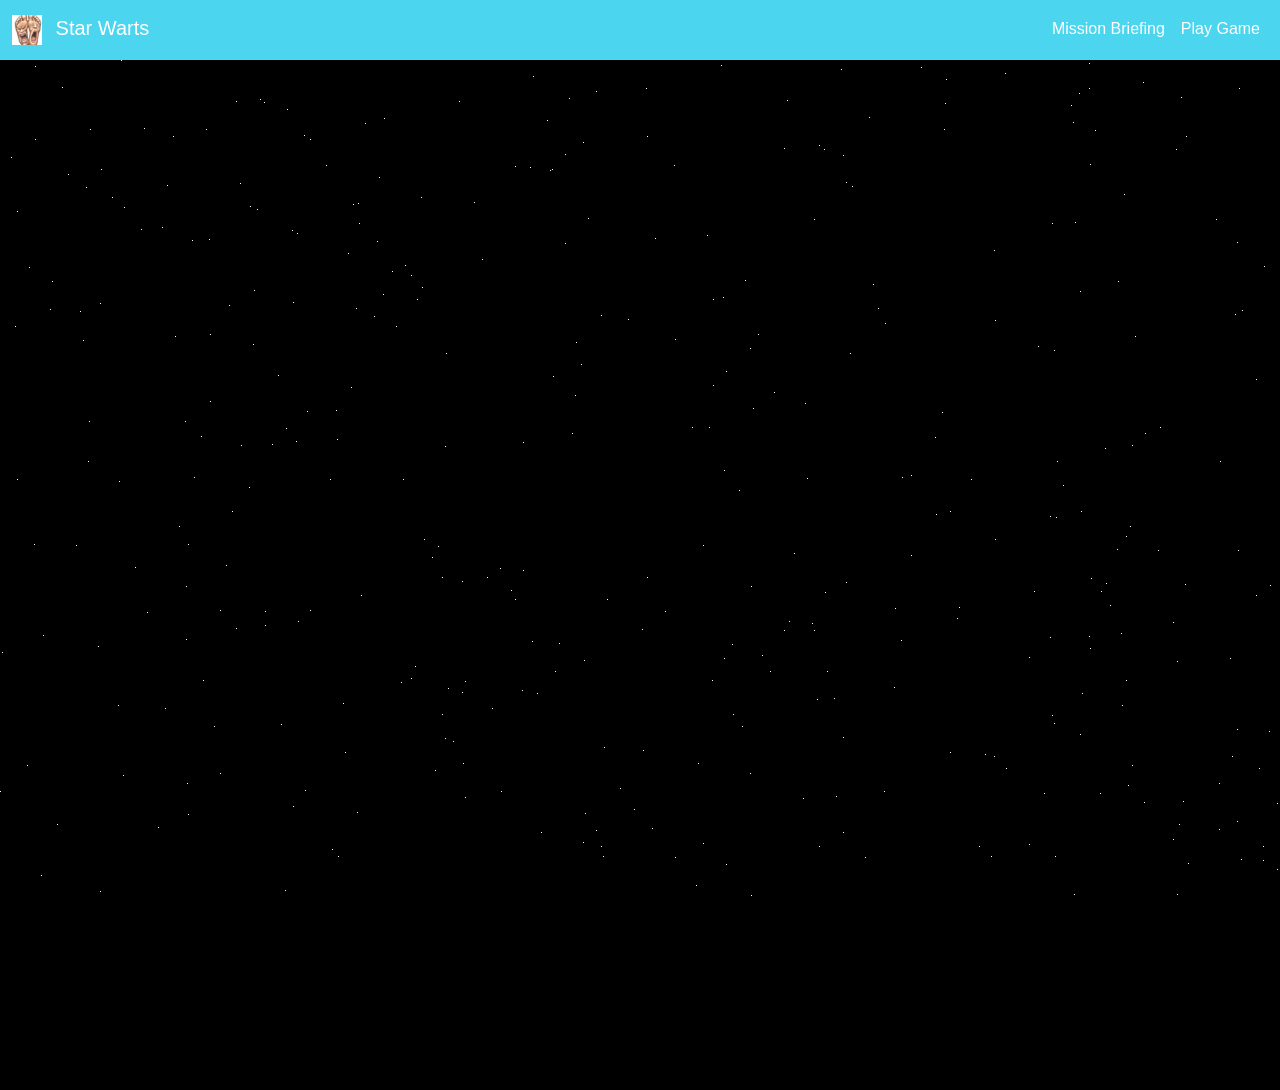
<file: index.html>
<!doctype html>
<html lang="en">
  <head>
    <meta charset="UTF-8">
    <meta name="viewport" content="width=device-width, initial-scale=1.0">

    <!-- Meta tags for search engines -->
    <meta
      name="description"
      content="Star Warts, a space themed game where you play as a pilot trying to save the galaxy from the evil Space Feet.">
    <meta
      name="keywords"
      content="space, game, pilot, galaxy, evil, feet, invaders, invading, save, fun, adventure">
    <title>Star Warts | Mission Briefing</title>

    <!--favicon-->
    <link
      rel="apple-touch-icon"
      sizes="180x180"
      href="assets/favicon/apple-icon-180x180.png">
    <link
      rel="icon"
      type="image/png"
      sizes="32x32"
      href="assets/favicon/favicon-32x32.png">
    <link
      rel="icon"
      type="image/png"
      sizes="16x16"
      href="assets/favicon/favicon-16x16.png">

    <!-- Bootstrap CSS Link -->
    <link
      href="https://cdn.jsdelivr.net/npm/bootstrap@5.3.3/dist/css/bootstrap.min.css"
      rel="stylesheet"
      integrity="sha384-QWTKZyjpPEjISv5WaRU9OFeRpok6YctnYmDr5pNlyT2bRjXh0JMhjY6hW+ALEwIH"
      crossorigin="anonymous">

    <!-- stylesheets -->
    <link rel="stylesheet" href="assets/css/shared.css">
    <link rel="stylesheet" href="assets/css/intro.css">
  </head>

  <body class="d-flex flex-column min-vh-100">
    <header>
      <!-- Navigation -->
      <nav
        id="navbar"
        class="navbar navbar-expand-lg fixed-top custom-nav"
        data-bs-theme="dark">
        <div class="container-fluid">
          <a class="navbar-brand" href="index.html">
            <img
              src="assets/favicon/apple-icon-180x180.png"
              alt="Star Warts logo"
              class="navbar-logo">
            <span class="ms-2">Star Warts</span>
          </a>
          <button
            class="navbar-toggler"
            type="button"
            data-bs-toggle="collapse"
            data-bs-target="#navbarNav"
            aria-controls="navbarNav"
            aria-expanded="false"
            aria-label="Toggle navigation">
            <span class="navbar-toggler-icon"></span>
          </button>
          <div class="collapse navbar-collapse" id="navbarNav">
            <ul class="navbar-nav ms-auto">
              <li class="nav-item">
                <a class="nav-link active" aria-current="page" href="index.html"
                  >Mission Briefing</a
                >
              </li>
              <li class="nav-item">
                <a class="nav-link" href="game.html">Play Game</a>
              </li>
            </ul>
          </div>
        </div>
      </nav>
    </header>

    <!--main content-->
    <main>
      <section id="welcome" class="container section">
        <h1>Welcome to Star Warts</h1>
        <div class="row">
          <div class="col-12 col-xl-6 text-center text-xl-start">
            <!-- first part of the intro appears, stays a while, disappears -->
            <div class="intro">
              A long time ago, in a galaxy far, <br>far away....
            </div>

            <!-- second part of the intro appears after the first part, stays a while, fades-->
            <div class="logo">
              <img
                src="assets/images/star-warts.png"
                alt="Star Warts Scroll Screen Mockup">
            </div>

            <!-- third part of the intro. scrolling text. reducing in size. change perspctive to appear like it's going away from the viewer -->
            <div id="scroller">
              <div id="content">
                <p id="title">Episode LXI</p>
                <br>
                <p id="subtitle">They're Coming</p>
                <br>
                <p>
                  Tony2Toes along with his trusted android companion, C3Ptoe,
                  has vanished as he searches for his mentor, Yoghurt. In his
                  absence, the sinister FIRST ORDER has risen from the ashes of
                  the Empire under Baba Feet and Daft Toenail and will not rest
                  until Tony2Toes has been destroyed. With the support of the
                  REPUBLIC, Princess Verruca leads a brave RESISTANCE. She is
                  desperate to find her brother Tony2Toes and gain his help in
                  restoring peace and justice to the galaxy. You, our most
                  daring pilot are being sent on a secret mission and join
                  Commander Hammer Toe. Your task is to hold back the advance of
                  the imperial Space Feet. You must fight your way through the
                  galaxy, defeat the Space Feet and save Tony2Toes before it's
                  too late. You will be piloting the legendary Starship,
                  Odoureater, and will have to use all your skills to navigate
                  through the treacherous space and defeat the Space Feet. You
                  are our last hope.
                </p>
              </div>
            </div>
          </div>
        </div>
      </section>
    </main>

    <!-- Bootstrap JS Script-->
    <script
      src="https://cdn.jsdelivr.net/npm/bootstrap@5.3.3/dist/js/bootstrap.bundle.min.js"
      integrity="sha384-YvpcrYf0tY3lHB60NNkmXc5s9fDVZLESaAA55NDzOxhy9GkcIdslK1eN7N6jIeHz"
      crossorigin="anonymous"></script>

    <!-- jave script for the stars -->
    <script src="assets/js/stars.js"></script>
  </body>
</html>
</file>
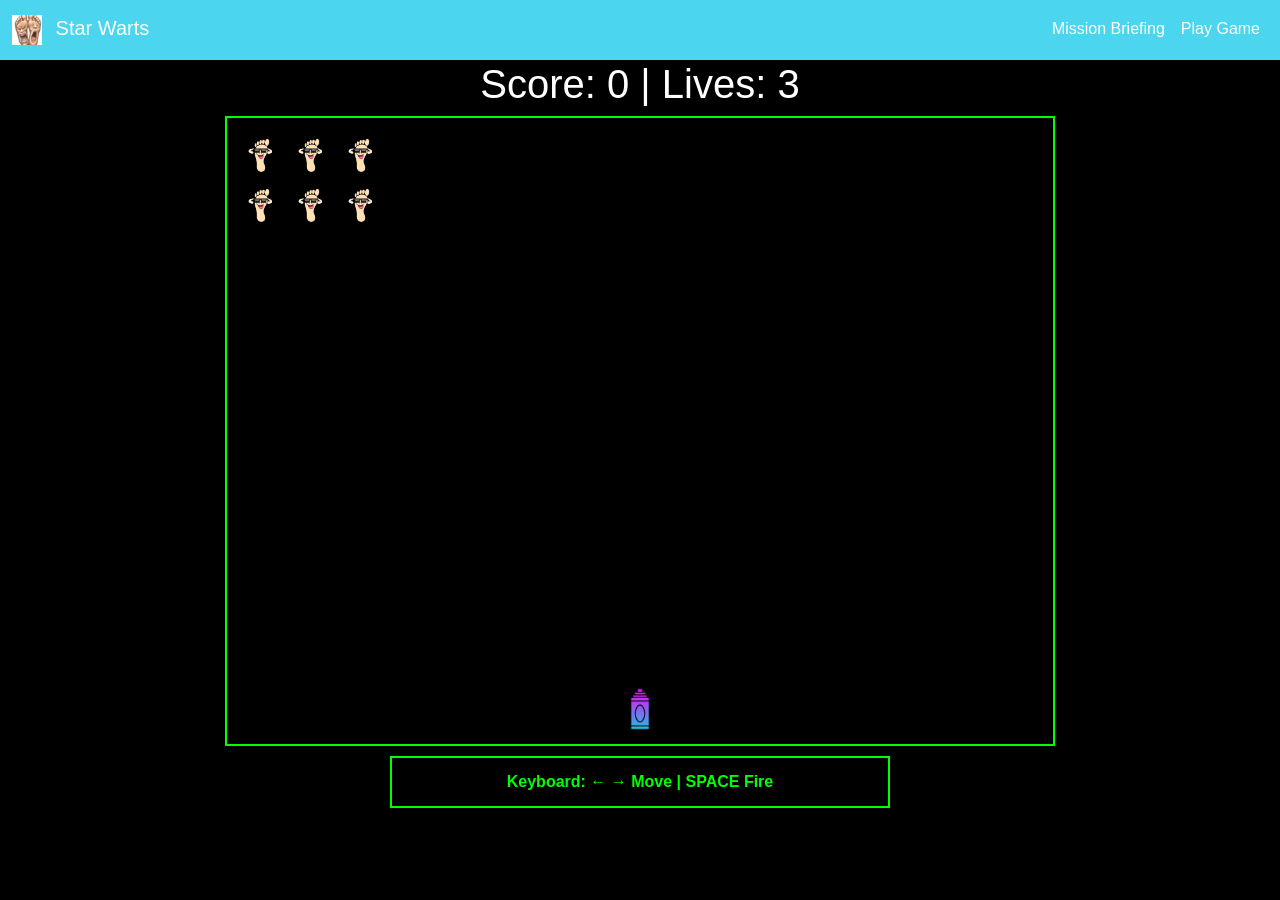
<file: game.html>
<!doctype html>
<html lang="en">
  <head>
    <meta charset="UTF-8">
    <meta name="viewport" content="width=device-width, initial-scale=1.0">

    <!-- Meta tags for search engines -->
    <meta
      name="description"
      content="Star Warts, a space themed game where you play as a pilot trying to save the galaxy from the evil Space Feet.">
    <meta
      name="keywords"
      content="space, game, pilot, galaxy, evil, feet, invaders, invading, save, fun, adventure">
    <title>Star Warts | Game</title>

    <!--favicon-->
    <link
      rel="apple-touch-icon"
      sizes="180x180"
      href="assets/favicon/apple-icon-180x180.png">
    <link
      rel="icon"
      type="image/png"
      sizes="32x32"
      href="assets/favicon/favicon-32x32.png">
    <link
      rel="icon"
      type="image/png"
      sizes="16x16"
      href="assets/favicon/favicon-16x16.png">

    <!-- Bootstrap CSS Link -->
    <link
      href="https://cdn.jsdelivr.net/npm/bootstrap@5.3.3/dist/css/bootstrap.min.css"
      rel="stylesheet"
      integrity="sha384-QWTKZyjpPEjISv5WaRU9OFeRpok6YctnYmDr5pNlyT2bRjXh0JMhjY6hW+ALEwIH"
      crossorigin="anonymous">

    <link rel="stylesheet" href="assets/css/shared.css">

    <link rel="stylesheet" href="assets/css/game.css">
  </head>

  <body>
    <nav class="navbar navbar-expand-lg navbar-dark custom-nav">
      <div class="container-fluid">
        <a class="navbar-brand" href="game.html">
          <img
            src="assets/favicon/apple-icon-180x180.png"
            alt="Star Warts logo"
            class="navbar-logo">
          <span class="ms-2">Star Warts</span>
        </a>
        <button
          class="navbar-toggler"
          data-bs-toggle="collapse"
          data-bs-target="#navbarNav">
          <span class="navbar-toggler-icon"></span>
        </button>
        <div class="collapse navbar-collapse" id="navbarNav">
          <ul class="navbar-nav ms-auto">
            <li class="nav-item">
              <a class="nav-link active" href="index.html">
                Mission Briefing
              </a>
            </li>
            <li class="nav-item">
              <a class="nav-link" href="game.html"> Play Game </a>
            </li>
          </ul>
        </div>
      </div>
    </nav>

    <div class="container-fluid game-wrapper">
      <div class="row">
        <div class="col-12 text-center">
          <h1 id="score-display">Score: 0 | Lives: 3</h1>
        </div>
      </div>
      <div class="row justify-content-center">
        <div class="col-12 col-md-10 col-lg-8">
          <div id="game-board">
            <div id="player">
              <img
                src="assets/images/odour-eater.png"
                alt="Odoureater Starship">
            </div>
            <div id="game-over-message">
              MISSION FAILED<br>
              Refresh the page to play again
            </div>
          </div>
        </div>
      </div>
      <div class="row">
        <div class="col-12">
          <div id="keyboard-controls">Keyboard: ← → Move | SPACE Fire</div>
          <div id="controls-panel">
            <div id="fire-button">FIRE</div>
            <div id="move-area">
              <span>←</span>
              <span>→</span>
            </div>
          </div>
        </div>
      </div>
    </div>

    <!-- Bootstrap JS Script-->
    <script
      src="https://cdn.jsdelivr.net/npm/bootstrap@5.3.3/dist/js/bootstrap.bundle.min.js"
      integrity="sha384-YvpcrYf0tY3lHB60NNkmXc5s9fDVZLESaAA55NDzOxhy9GkcIdslK1eN7N6jIeHz"
      crossorigin="anonymous"></script>

    <script src="assets/js/game.js"></script>
  </body>
</html>
</file>
<file: assets/css/shared.css>
/* global styles */

/* Importing the Star Wars font from online web fonts */
@import url(https://db.onlinewebfonts.com/c/c00548f5d217ed324ae9096051927001?family=STARWARS);

/* CSS Variables */
:root {
    --primary-font: "STARWARS", sans-serif;
    --primary-color: black;
    --secondary-color: white;
    --accent-colour: #4bd5ee;
    --story-colour: #ffe81f;
}

/* Global colours, fonts and nav bar styles */
body {
    background: var(--primary-color);
    color: var(--secondary-color);
    font-family: var(--primary-font);
}

.custom-nav {
    background-color: var(--accent-colour);
    border-bottom: 2px solid var(--accent-colour);
}

.navbar-brand,
.nav-link {
    color: var(--secondary-color) !important;
}

.navbar-logo {
    width: 30px;
}

.logo-image {
    max-width: 250px;
    width: 100%;
    height: auto;
}
</file>
<file: assets/css/intro.css>
/* Intro and Scroller */
body {
	margin: 0;
	background-color: var(--primary-color);
	overflow: hidden;
	font-family: var(--primary-font);
}

/* Gradient overlay */
body::after {
	content: "";
	position: fixed;
	top: 0;
	left: 0;
	width: 100%;
	height: 80vh;
	background: linear-gradient(to bottom,
			rgba(0, 0, 0, 1) 61%,
			rgba(0, 0, 0, 0.54) 79%,
			rgba(0, 0, 0, 0) 100%);
	z-index: 1;
}

/* Stars */
.stars {
	position: absolute;
	width: 1px;
	height: 1px;
	background-color: var(--secondary-color);
	z-index: 2;
}

/* Intro text */
.intro {
	position: absolute;
	top: 50%;
	left: 50%;
	transform: translate(-50%, -50%);
	z-index: 2;
	color: var(--accent-colour);
	font-family: var(--secondary-font), sans-serif;
	font-weight: 500;
	font-size: 3.25rem;
	width: 80%;
	opacity: 0;
	animation: intro 6s ease-out 0.5s;
}

/* fading and scaling animations */
@keyframes intro {
	0% {
		opacity: 0;
	}

	20% {
		opacity: 1;
	}

	90% {
		opacity: 1;
	}

	100% {
		opacity: 0;
	}
}

/* The Star Wars logo */
.logo {
	position: absolute;
	top: 50%;
	left: 50%;
	transform: translate(-50%, -50%);
	z-index: 2;
	width: 100%;
	opacity: 0;
	animation: logo 10s ease-out 9s;
}

.logo img {
	width: inherit;
}

/* fading and scaling animations */
@keyframes logo {
	0% {
		opacity: 1;
		transform: translate(-50%, -50%) scale(2);
	}

	70% {
		opacity: 1;
	}

	100% {
		opacity: 0;
		transform: translate(-50%, -50%) scale(0.1);
	}
}

p {
	--story-colour: #ffe81f;
	color: var(--story-colour);
}

/* Scroller */
#scroller {
	font-family: sans-serif;
	font-weight: bold;
	text-align: justify;
	overflow: hidden;
	height: 50em;
	width: 20em;
	position: absolute;
	bottom: 0;
	left: 50%;
	margin-left: -10em;
	z-index: 0;
	transform: perspective(200px) rotateX(25deg);
	transform-origin: 50% 100%;
}

#scroller::after {
	position: absolute;
	content: "";
	bottom: 60%;
	left: 0;
	right: 0;
	top: 0;
}

#content {
	position: absolute;
	top: 110%;
	animation: scoller 100s linear 16s;
}

/* Scrolling animation */
@keyframes scoller {
	0% {
		top: 100%;
	}

	100% {
		top: -200%;
	}
}

#title,
#subtitle {
	text-align: center;
	line-height: 1.5rem;
}

#subtitle {
	text-transform: uppercase;
}

h1,
h2,
h3 {
	font-family: var(--secondary-font);
	color: var(--primary-color);
}

h1,
h2 {
	text-transform: uppercase;
}

h2 {
	margin-bottom: 2rem;
}

.sub-heading-color {
	color: var(--highlight-color);
}

main {
	/* Enlarge main element to push footer down*/
	flex: 1 0 auto;
}

.section {
	padding-top: 4rem;
	/* prevent navbar overlap */
}


/* Media queries */

/* Small screens and up */
@media screen and (min-width: 576px) {
	#scroller {
		font-size: 275%;
	}

	#subtitle {
		font-size: 3rem;
	}
}

/* Medium devices (tablets, 768px and up) */
@media screen and (min-width: 768px) {
	#scroller {
		font-size: 350%;
	}

	#subtitle {
		font-size: 3rem;
	}
}

/* Large devices (small laptops, 992px and up) */
@media screen and (min-width: 992px) {
	#scroller {
		font-size: 350%;
	}

	#subtitle {
		font-size: 3.5rem;
	}

}

/* xl devices (large desktops, 1200px and up) */
@media screen and (min-width: 1200px) {
	#scroller {
		font-size: 350%;
	}

	#subtitle {
		font-size: 3.5rem;
	}
}

/* xxl devices (larger desktops, 1400px and up) */
@media screen and (min-width: 1400px) {
	#scroller {
		font-size: 350%;
	}

	#subtitle {
		font-size: 3.5rem;
	}
}
</file>
<file: assets/css/game.css>
/* ===================================================
   Star Warts - Game Styles

   This file controls:

   - Page layout
   - Game board
   - Player ship
   - Laser styling
   - Touch controls

=================================================== */


/* =========================================
   Page Layout
========================================= */

/* sets up the whole screen in a responsive way */
body {
    display: flex;
    flex-direction: column;
    height: 100vh;
}


/* =========================================
   Game Board
========================================= */

#game-board {
    width: 100%;
    height: 70vh;
    background: black;
    border: 2px solid #00ff00;
    position: relative;
    overflow: hidden;
    margin-bottom: 0;
}

/* =========================================
   Player
========================================= */

#player {
    position: absolute;
    bottom: 10px;
}

#player img {
    width: 50px;
    height: auto;
    display: block;
}

/* =========================================
   Weapons
========================================= */

/* Laser */
.laser {
    position: absolute;
    width: 2px;
    height: 10px;
    background-color: red;
}

/* =========================================
   Aliens
========================================= */

.alien {
    position: absolute;
}

.alien img {
    width: 35px;
    height: auto;
}

/* =========================================
   Touch Controls
========================================= */

#controls-panel {
    display: flex;
    justify-content: space-between;
    align-items: center;
    width: 100%;
    padding: 10px;
}

#fire-button {
    width: 25%;
    height: 40px;
    display: flex;
    justify-content: center;
    align-items: center;
    border: 2px solid #00ff00;
    color: #00ff00;
    font-weight: bold;
    cursor: pointer;
}

#move-area {
    width: 45%;
    height: 40px;
    display: flex;
    justify-content: space-around;
    align-items: center;
    border: 2px solid #00ff00;
    color: #00ff00;
    font-size: 1.5rem;
}

#keyboard-controls {
    text-align: center;
    color: #00ff00;
    background: black;
    border: 2px solid #00ff00;
    padding: 12px;
    font-weight: bold;
    margin: 0 auto;
    max-width: 500px;
    margin-top: 10px;
}

#game-over-message {
    display: none;
    position: absolute;
    top: 40%;
    left: 50%;
    transform: translate(-50%, -50%);
    color: red;
    font-size: 2rem;
    font-weight: bold;
    text-align: center;
    z-index: 1000;
}
</file>
